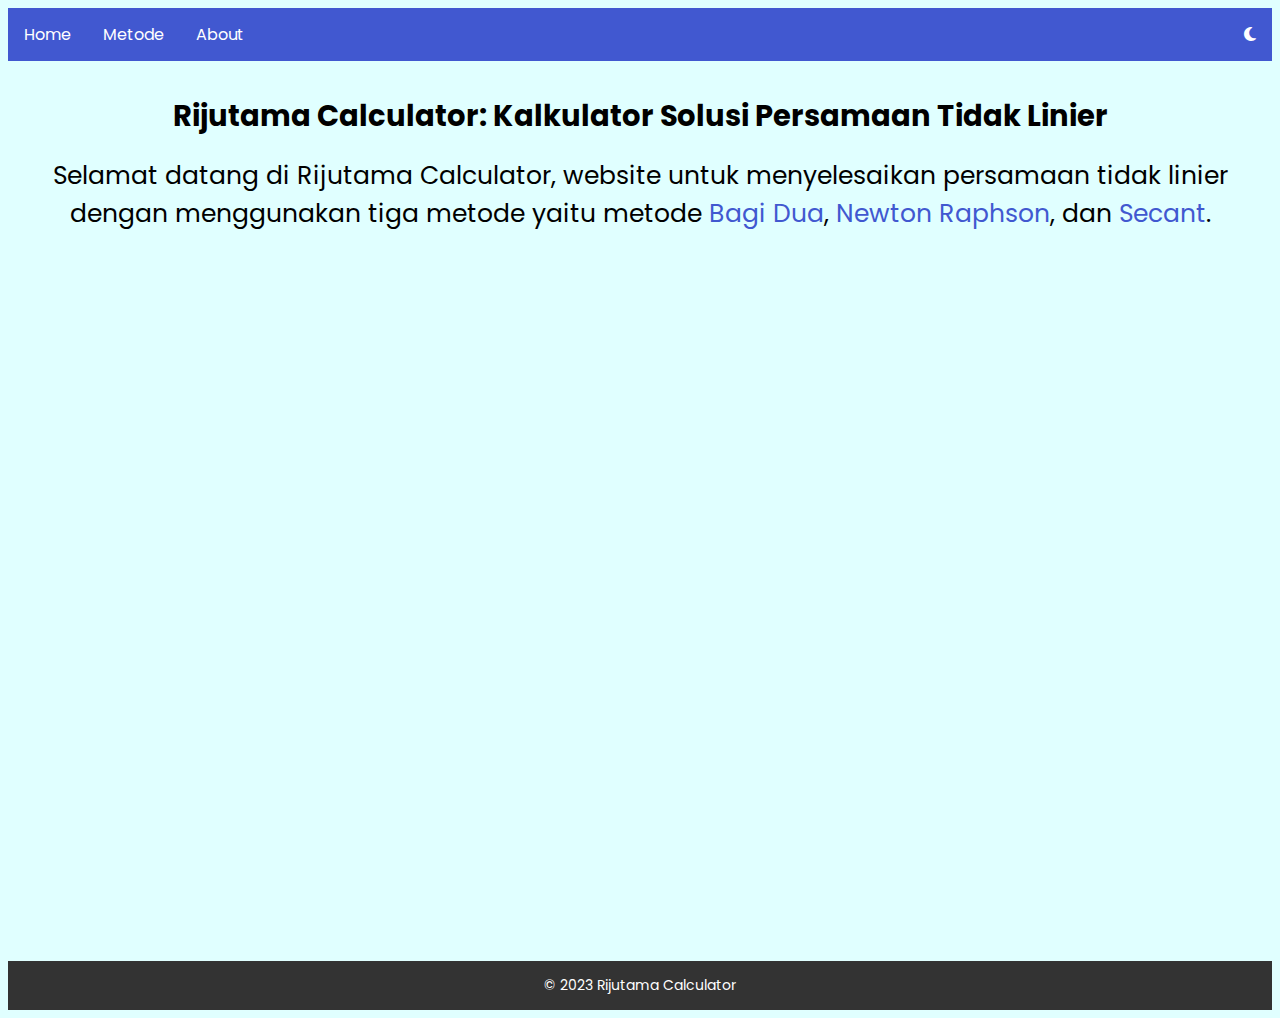
<file: index.html>
<!DOCTYPE html>
<html lang="en">
  <head>
    <meta charset="UTF-8" />
    <meta name="viewport" content="width=device-width, initial-scale=1.0" />
    <title>
      Rijutama Calculator - Kalkulator Metode Numerik untuk Persamaan Tidak
      Linier
    </title>
    <link rel="icon" href="img/logo.png" type="image/x-icon" />

    <!-- My Style -->
    <link rel="stylesheet" href="css/styles.css" />

    <!-- FONT AWESOME -->
    <link
      rel="stylesheet"
      href="https://cdnjs.cloudflare.com/ajax/libs/font-awesome/6.2.1/css/all.min.css"
    />

    <!-- UNTUK JENIS FONT -->
    <link rel="preconnect" href="https://fonts.googleapis.com" />
    <link rel="preconnect" href="https://fonts.gstatic.com" crossorigin />
    <link
      href="https://fonts.googleapis.com/css2?family=Lugrasimo&family=Poppins:wght@100;300;400;700&display=swap"
      rel="stylesheet"
    />
  </head>
  <body>
    <!-- NAVBAR -->
    <ul class="navbar">
      <li><a href="index.html">Home</a></li>
      <li class="dropdown">
        <a href="javascript:void(0)" class="dropbtn">Metode</a>
        <div class="dropdown-content">
          <a href="bagidua.html">Bagi Dua</a>
          <a href="newtonraphson.html">Newton Raphson</a>
          <a href="secant.html">Secant</a>
        </div>
      </li>
      <li><a href="about.html">About</a></li>
      <li style="float: right">
        <a id="dark-mode-toggle" href="javascript:void(0)"
          ><i class="fas fa-moon"></i
        ></a>
      </li>
    </ul>

    <!-- CONTENT -->
    <div class="content">
      <h2>Rijutama Calculator: Kalkulator Solusi Persamaan Tidak Linier</h2>
      <p>
        Selamat datang di Rijutama Calculator, website untuk menyelesaikan
        persamaan tidak linier dengan menggunakan tiga metode yaitu metode
        <a href="bagidua.html">Bagi Dua</a>,
        <a href="newtonraphson.html">Newton Raphson</a>, dan
        <a href="secant.html">Secant</a>.
      </p>
    </div>

    <!-- FOOTER -->
    <div class="footer">
      <a href="about.html">
        <p>&copy; 2023 Rijutama Calculator</p>
      </a>
    </div>

    <!-- Ikon scroll to top -->
    <div id="scroll-to-top" onclick="scrollToTop()">
      <i class="fas fa-arrow-up"></i>
    </div>

    <!-- My Javascript -->
    <script src="js/script.js"></script>
  </body>
</html>
</file>
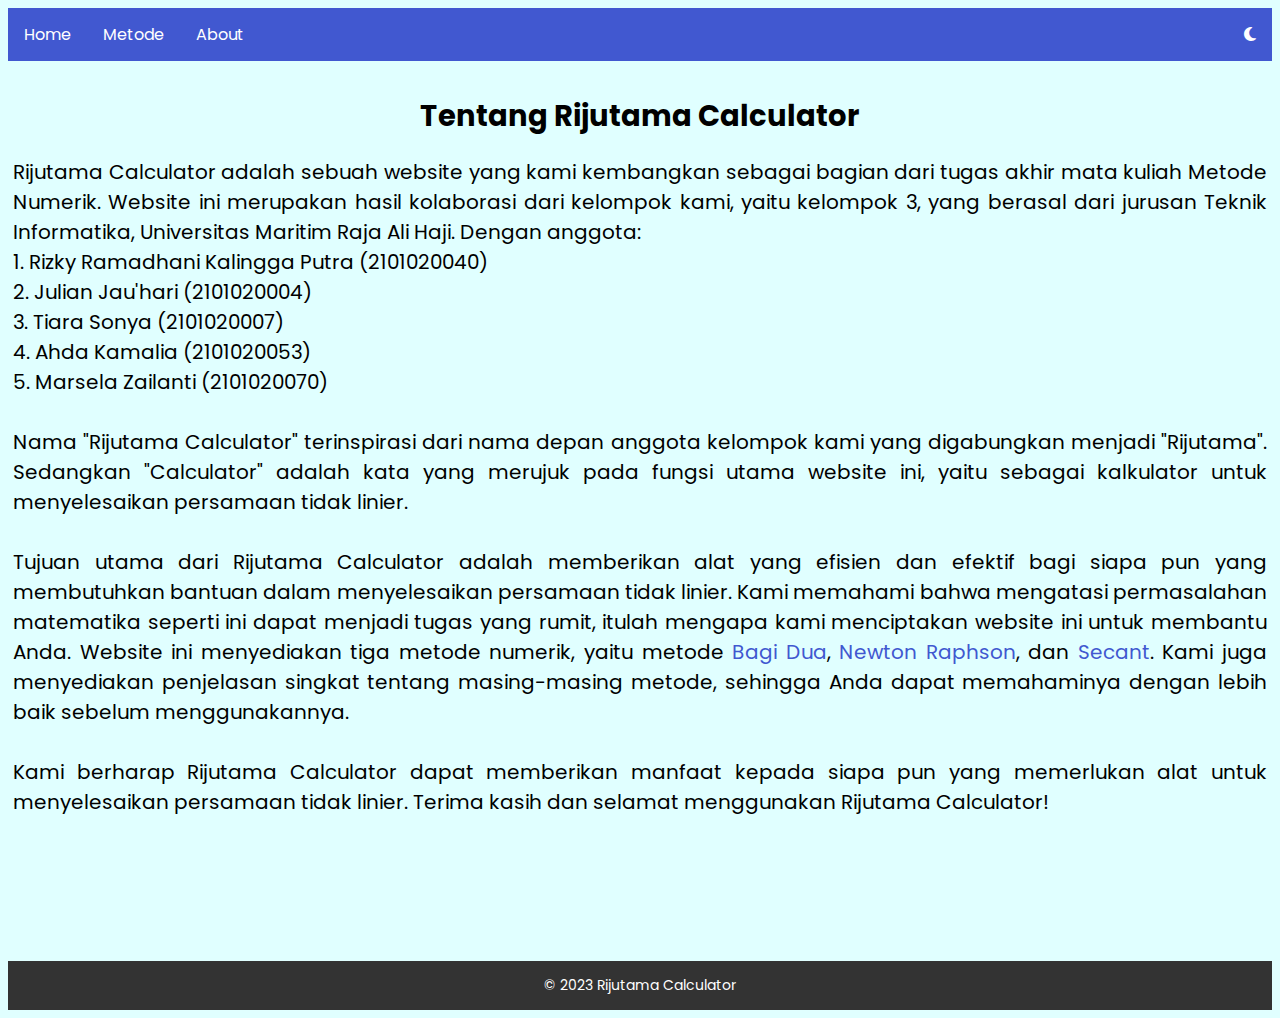
<file: about.html>
<!DOCTYPE html>
<html lang="en">
  <head>
    <meta charset="UTF-8" />
    <meta name="viewport" content="width=device-width, initial-scale=1.0" />
    <title>About - Rijutama Calculator</title>
    <link rel="icon" href="img/logo.png" type="image/x-icon" />

    <!-- My Style -->
    <link rel="stylesheet" href="css/styles.css" />

    <!-- FONT AWESOME -->
    <link
      rel="stylesheet"
      href="https://cdnjs.cloudflare.com/ajax/libs/font-awesome/6.2.1/css/all.min.css"
    />

    <!-- UNTUK JENIS FONT -->
    <link rel="preconnect" href="https://fonts.googleapis.com" />
    <link rel="preconnect" href="https://fonts.gstatic.com" crossorigin />
    <link
      href="https://fonts.googleapis.com/css2?family=Lugrasimo&family=Poppins:wght@100;300;400;700&display=swap"
      rel="stylesheet"
    />
  </head>
  <body>
    <!-- NAVBAR -->
    <ul class="navbar">
      <li><a href="index.html">Home</a></li>
      <li class="dropdown">
        <a href="javascript:void(0)" class="dropbtn">Metode</a>
        <div class="dropdown-content">
          <a href="bagidua.html">Bagi Dua</a>
          <a href="newtonraphson.html">Newton Raphson</a>
          <a href="secant.html">Secant</a>
        </div>
      </li>
      <li><a href="about.html">About</a></li>
      <li style="float: right">
        <a id="dark-mode-toggle" href="javascript:void(0)"
          ><i class="fas fa-moon"></i
        ></a>
      </li>
    </ul>

    <!-- CONTENT -->
    <div class="content">
      <h2>Tentang Rijutama Calculator</h2>
      <p class="about">
        Rijutama Calculator adalah sebuah website yang kami kembangkan sebagai
        bagian dari tugas akhir mata kuliah Metode Numerik. Website ini
        merupakan hasil kolaborasi dari kelompok kami, yaitu kelompok 3, yang
        berasal dari jurusan Teknik Informatika, Universitas Maritim Raja Ali
        Haji. Dengan anggota: <br />
        1. Rizky Ramadhani Kalingga Putra (2101020040) <br />
        2. Julian Jau'hari (2101020004) <br />
        3. Tiara Sonya (2101020007) <br />
        4. Ahda Kamalia (2101020053) <br />
        5. Marsela Zailanti (2101020070) <br />
        <br />
        Nama "Rijutama Calculator" terinspirasi dari nama depan anggota kelompok
        kami yang digabungkan menjadi "Rijutama". Sedangkan "Calculator" adalah
        kata yang merujuk pada fungsi utama website ini, yaitu sebagai
        kalkulator untuk menyelesaikan persamaan tidak linier. <br />
        <br />
        Tujuan utama dari Rijutama Calculator adalah memberikan alat yang
        efisien dan efektif bagi siapa pun yang membutuhkan bantuan dalam
        menyelesaikan persamaan tidak linier. Kami memahami bahwa mengatasi
        permasalahan matematika seperti ini dapat menjadi tugas yang rumit,
        itulah mengapa kami menciptakan website ini untuk membantu Anda. Website
        ini menyediakan tiga metode numerik, yaitu metode
        <a href="bagidua.html">Bagi Dua</a>,
        <a href="newtonraphson.html">Newton Raphson</a>, dan
        <a href="secant.html">Secant</a>. Kami juga menyediakan penjelasan
        singkat tentang masing-masing metode, sehingga Anda dapat memahaminya
        dengan lebih baik sebelum menggunakannya. <br />
        <br />
        Kami berharap Rijutama Calculator dapat memberikan manfaat kepada siapa
        pun yang memerlukan alat untuk menyelesaikan persamaan tidak linier.
        Terima kasih dan selamat menggunakan Rijutama Calculator!
      </p>
    </div>

    <!-- FOOTER -->
    <div class="footer">
      <a href="about.html">
        <p>&copy; 2023 Rijutama Calculator</p>
      </a>
    </div>

    <!-- Ikon scroll to top -->
    <div id="scroll-to-top" onclick="scrollToTop()">
      <i class="fas fa-arrow-up"></i>
    </div>

    <!-- My Javascript -->
    <script src="js/script.js"></script>
  </body>
</html>
</file>
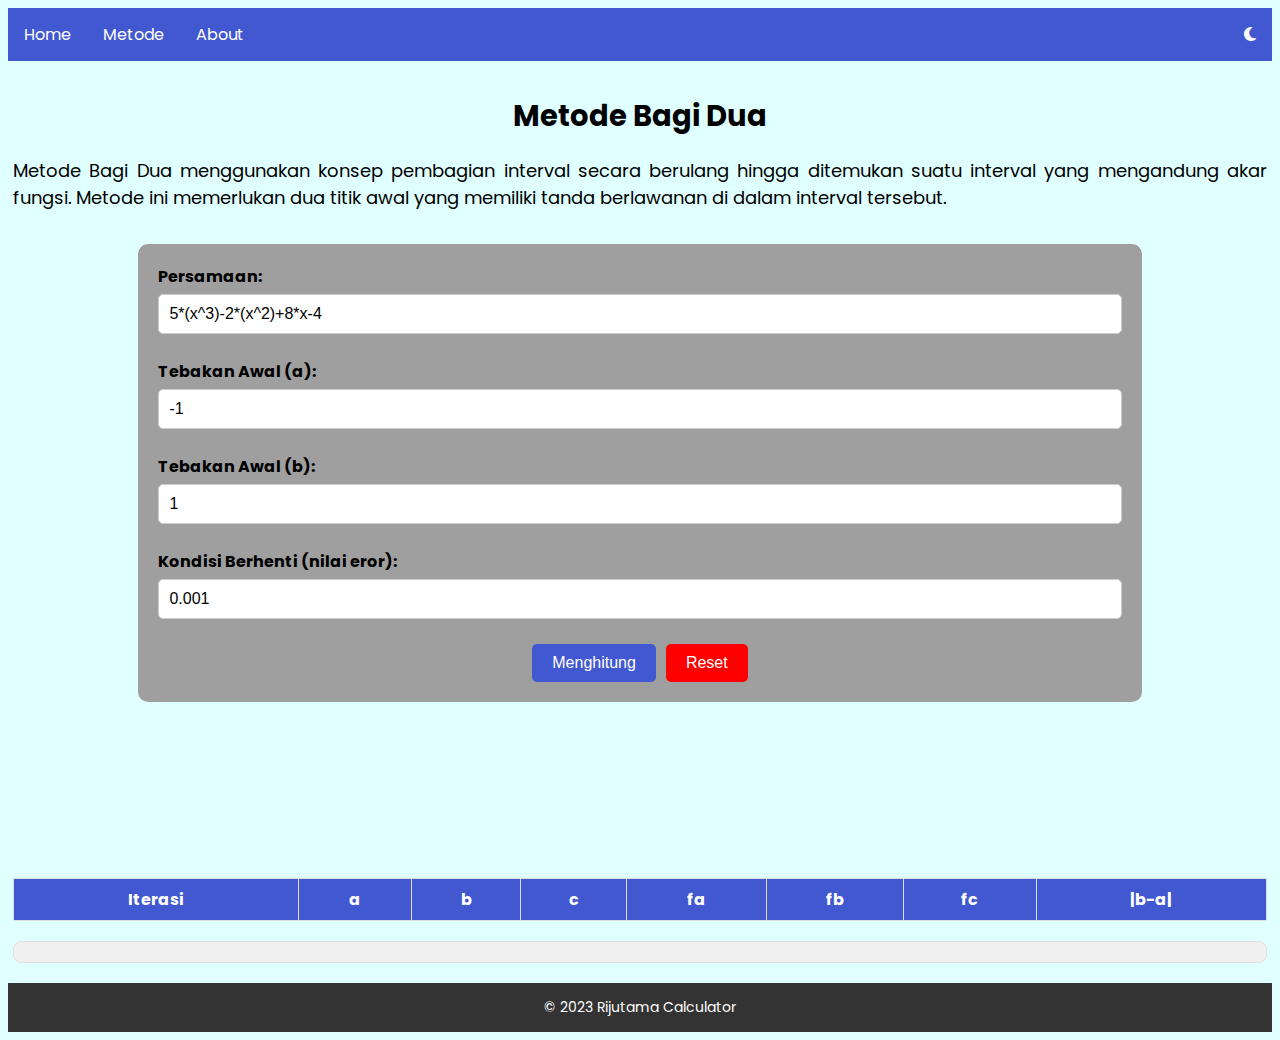
<file: bagidua.html>
<!DOCTYPE html>
<html lang="en">
  <head>
    <meta charset="UTF-8" />
    <meta name="viewport" content="width=device-width, initial-scale=1.0" />
    <title>Metode Bagi Dua - Rijutama Calculator</title>
    <link rel="icon" href="img/logo.png" type="image/x-icon" />

    <!-- My Style -->
    <link rel="stylesheet" href="css/styles.css" />

    <!-- FONT AWESOME -->
    <link
      rel="stylesheet"
      href="https://cdnjs.cloudflare.com/ajax/libs/font-awesome/6.2.1/css/all.min.css"
    />

    <!-- UNTUK JENIS FONT -->
    <link rel="preconnect" href="https://fonts.googleapis.com" />
    <link rel="preconnect" href="https://fonts.gstatic.com" crossorigin />
    <link
      href="https://fonts.googleapis.com/css2?family=Lugrasimo&family=Poppins:wght@100;300;400;700&display=swap"
      rel="stylesheet"
    />
  </head>
  <body>
    <!-- NAVBAR -->
    <ul class="navbar">
      <li><a href="index.html">Home</a></li>
      <li class="dropdown">
        <a href="javascript:void(0)" class="dropbtn">Metode</a>
        <div class="dropdown-content">
          <a href="bagidua.html">Bagi Dua</a>
          <a href="newtonraphson.html">Newton Raphson</a>
          <a href="secant.html">Secant</a>
        </div>
      </li>
      <li><a href="about.html">About</a></li>
      <li style="float: right">
        <a id="dark-mode-toggle" href="javascript:void(0)"
          ><i class="fas fa-moon"></i
        ></a>
      </li>
    </ul>

    <!-- CONTENT -->
    <div class="content">
      <h2>Metode Bagi Dua</h2>
      <p class="bagi-dua">
        Metode Bagi Dua menggunakan konsep pembagian interval secara berulang
        hingga ditemukan suatu interval yang mengandung akar fungsi. Metode ini
        memerlukan dua titik awal yang memiliki tanda berlawanan di dalam
        interval tersebut.
      </p>

      <!-- FORMS -->
      <div class="form-container">
        <form>
          <label for="equation">Persamaan:</label>
          <input
            type="text"
            id="equation"
            name="equation"
            value="5*(x^3)-2*(x^2)+8*x-4"
            required
          />
        </form>

        <form>
          <label for="initialGuessA">Tebakan Awal (a):</label>
          <input
            type="text"
            id="initialGuessA"
            name="initialGuessA"
            value="-1"
            required
          />
        </form>

        <form>
          <label for="initialGuessB">Tebakan Awal (b):</label>
          <input
            type="text"
            id="initialGuessB"
            name="initialGuessB"
            value="1"
            required
          />
        </form>

        <form>
          <label for="errorCondition">Kondisi Berhenti (nilai eror):</label>
          <input
            type="text"
            id="errorCondition"
            name="errorCondition"
            value="0.001"
            required
          />
        </form>

        <!-- BUTTONS -->
        <div class="button-container">
          <button id="calculate-btn" onclick="calculate()">Menghitung</button>
          <button id="reset-btn" onclick="reset()">Reset</button>
        </div>
      </div>

      <!-- Pesan kesalahan -->
      <div id="error-message" class="error-message"></div>

      <!-- TABEL HASIL -->
      <div id="result-table-container">
        <table id="result-table">
          <thead>
            <tr>
              <th>Iterasi</th>
              <th>a</th>
              <th>b</th>
              <th>c</th>
              <th>fa</th>
              <th>fb</th>
              <th>fc</th>
              <th>|b-a|</th>
            </tr>
          </thead>
          <tbody id="result-body"></tbody>
        </table>
      </div>
    </div>

    <!-- Informasi bawah tabel -->
    <div id="calculation-info"></div>

    <!-- FOOTER -->
    <div class="footer">
      <a href="about.html">
        <p>&copy; 2023 Rijutama Calculator</p>
      </a>
    </div>

    <!-- Ikon scroll to top -->
    <div id="scroll-to-top" onclick="scrollToTop()">
      <i class="fas fa-arrow-up"></i>
    </div>

    <!-- My Javascript -->
    <script src="js/script.js"></script>
  </body>
</html>
</file>
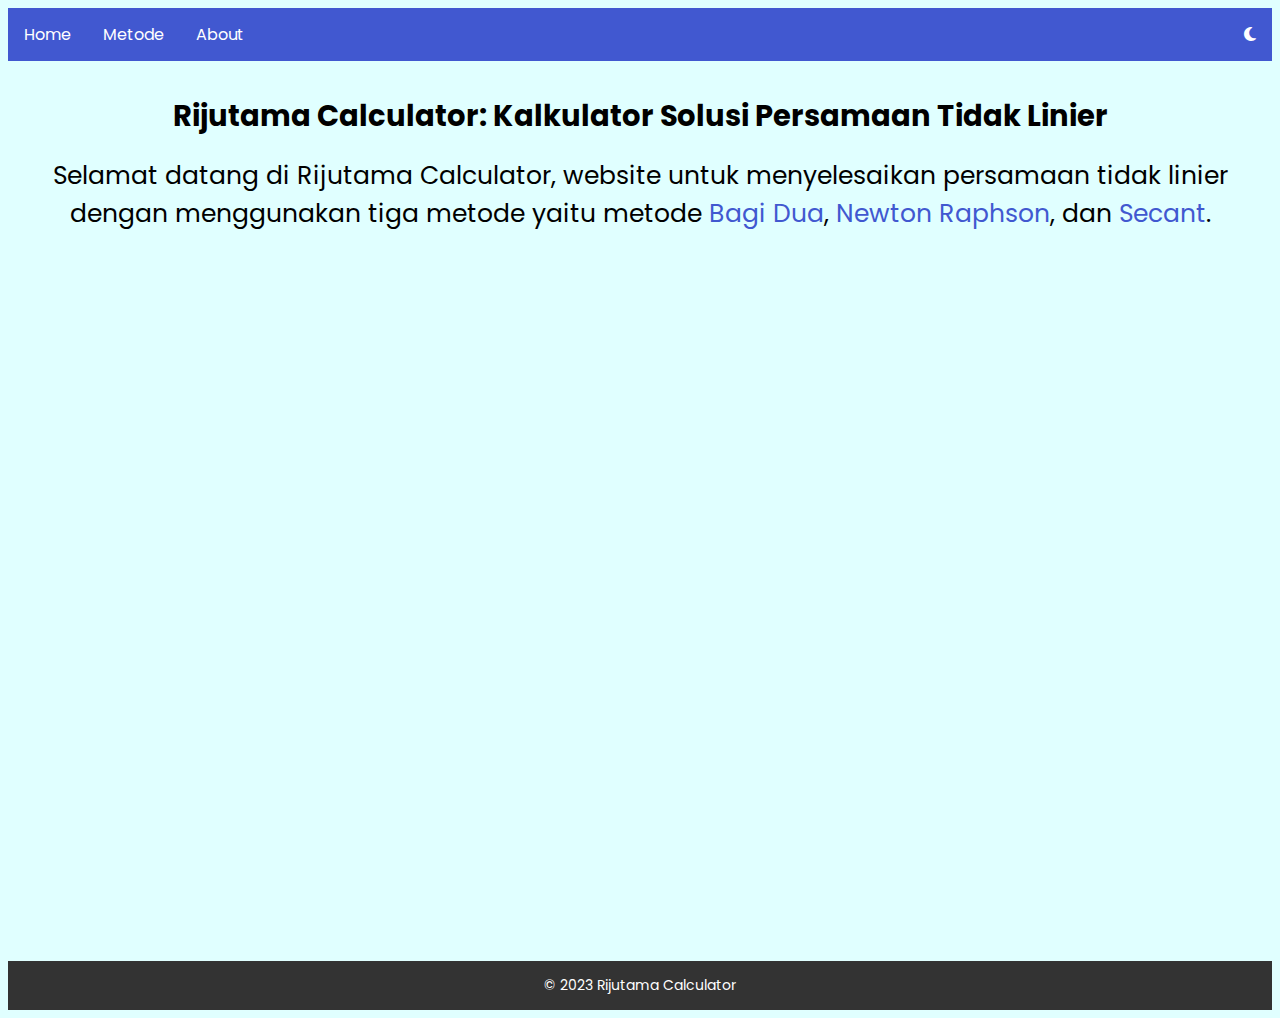
<file: home.html>
<!DOCTYPE html>
<html lang="en">
  <head>
    <meta charset="UTF-8" />
    <meta name="viewport" content="width=device-width, initial-scale=1.0" />
    <title>
      Rijutama Calculator - Kalkulator Metode Numerik untuk Persamaan Tidak
      Linier
    </title>
    <link rel="icon" href="img/logo.png" type="image/x-icon" />

    <!-- My Style -->
    <link rel="stylesheet" href="css/styles.css" />

    <!-- FONT AWESOME -->
    <link
      rel="stylesheet"
      href="https://cdnjs.cloudflare.com/ajax/libs/font-awesome/6.2.1/css/all.min.css"
    />

    <!-- UNTUK JENIS FONT -->
    <link rel="preconnect" href="https://fonts.googleapis.com" />
    <link rel="preconnect" href="https://fonts.gstatic.com" crossorigin />
    <link
      href="https://fonts.googleapis.com/css2?family=Lugrasimo&family=Poppins:wght@100;300;400;700&display=swap"
      rel="stylesheet"
    />
  </head>
  <body>
    <!-- NAVBAR -->
    <ul class="navbar">
      <li><a href="home.html">Home</a></li>
      <li class="dropdown">
        <a href="javascript:void(0)" class="dropbtn">Metode</a>
        <div class="dropdown-content">
          <a href="bagidua.html">Bagi Dua</a>
          <a href="newtonraphson.html">Newton Raphson</a>
          <a href="secant.html">Secant</a>
        </div>
      </li>
      <li><a href="about.html">About</a></li>
      <li style="float: right">
        <a id="dark-mode-toggle" href="javascript:void(0)"
          ><i class="fas fa-moon"></i
        ></a>
      </li>
    </ul>

    <!-- CONTENT -->
    <div class="content">
      <h2>Rijutama Calculator: Kalkulator Solusi Persamaan Tidak Linier</h2>
      <p>
        Selamat datang di Rijutama Calculator, website untuk menyelesaikan
        persamaan tidak linier dengan menggunakan tiga metode yaitu metode
        <a href="bagidua.html">Bagi Dua</a>,
        <a href="newtonraphson.html">Newton Raphson</a>, dan
        <a href="secant.html">Secant</a>.
      </p>
    </div>

    <!-- FOOTER -->
    <div class="footer">
      <a href="about.html">
        <p>&copy; 2023 Rijutama Calculator</p>
      </a>
    </div>

    <!-- Ikon scroll to top -->
    <div id="scroll-to-top" onclick="scrollToTop()">
      <i class="fas fa-arrow-up"></i>
    </div>

    <!-- My Javascript -->
    <script src="js/script.js"></script>
  </body>
</html>
</file>
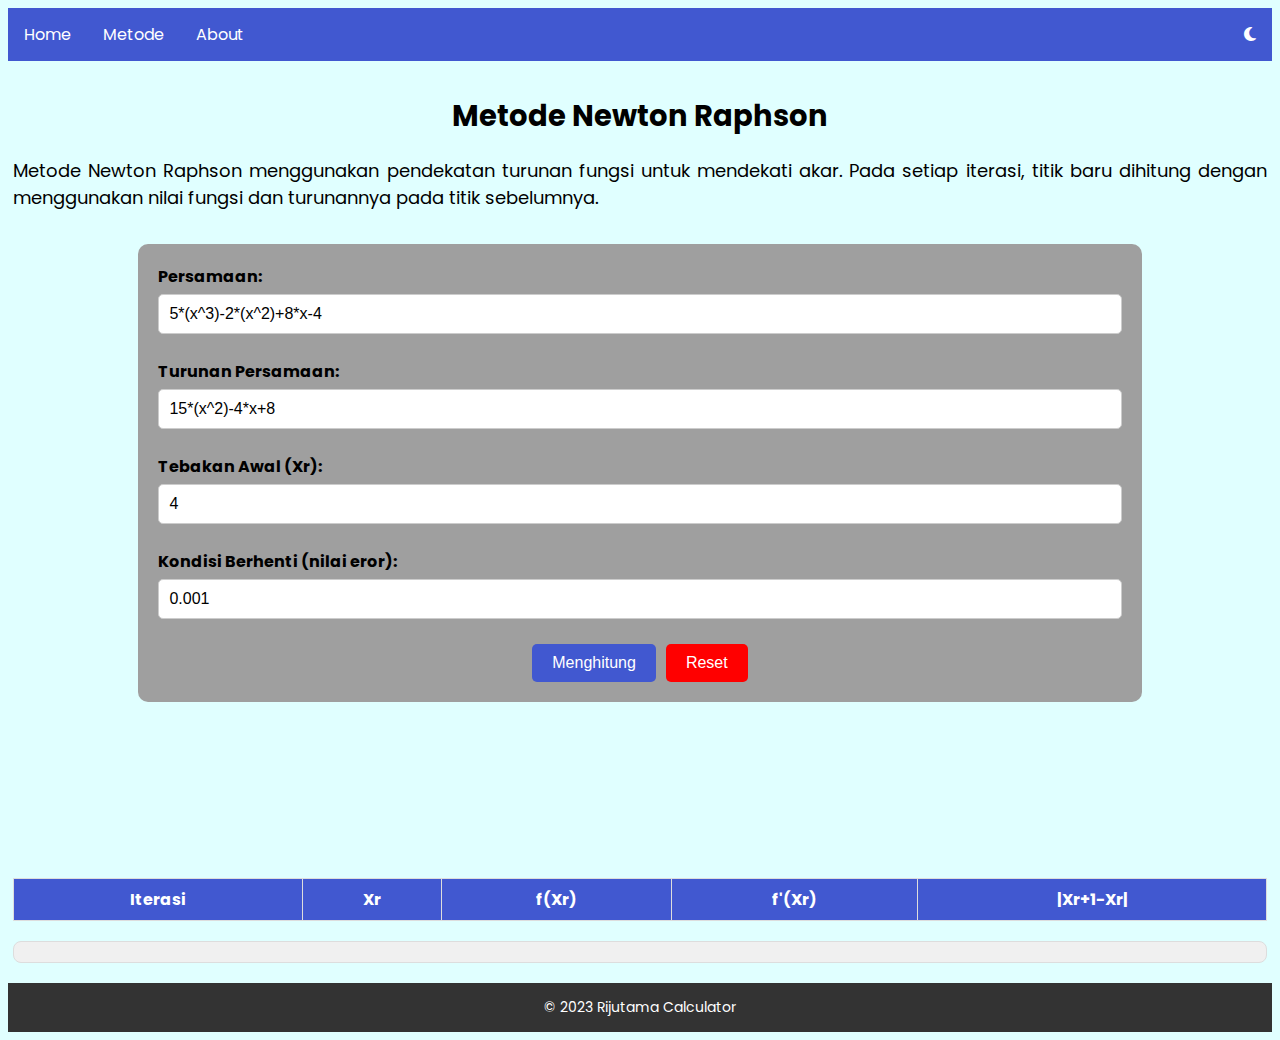
<file: newtonraphson.html>
<!DOCTYPE html>
<html lang="en">
  <head>
    <meta charset="UTF-8" />
    <meta name="viewport" content="width=device-width, initial-scale=1.0" />
    <title>Metode Newton Raphson - Rijutama Calculator</title>
    <link rel="icon" href="img/logo.png" type="image/x-icon" />

    <!-- My Style -->
    <link rel="stylesheet" href="css/styles.css" />

    <!-- FONT AWESOME -->
    <link
      rel="stylesheet"
      href="https://cdnjs.cloudflare.com/ajax/libs/font-awesome/6.2.1/css/all.min.css"
    />

    <!-- UNTUK JENIS FONT -->
    <link rel="preconnect" href="https://fonts.googleapis.com" />
    <link rel="preconnect" href="https://fonts.gstatic.com" crossorigin />
    <link
      href="https://fonts.googleapis.com/css2?family=Lugrasimo&family=Poppins:wght@100;300;400;700&display=swap"
      rel="stylesheet"
    />
  </head>
  <body>
    <!-- NAVBAR -->
    <ul class="navbar">
      <li><a href="index.html">Home</a></li>
      <li class="dropdown">
        <a href="javascript:void(0)" class="dropbtn">Metode</a>
        <div class="dropdown-content">
          <a href="bagidua.html">Bagi Dua</a>
          <a href="newtonraphson.html">Newton Raphson</a>
          <a href="secant.html">Secant</a>
        </div>
      </li>
      <li><a href="about.html">About</a></li>
      <li style="float: right">
        <a id="dark-mode-toggle" href="javascript:void(0)"
          ><i class="fas fa-moon"></i
        ></a>
      </li>
    </ul>

    <!-- CONTENT -->
    <div class="content">
      <h2>Metode Newton Raphson</h2>
      <p class="bagi-dua">
        Metode Newton Raphson menggunakan pendekatan turunan fungsi untuk
        mendekati akar. Pada setiap iterasi, titik baru dihitung dengan
        menggunakan nilai fungsi dan turunannya pada titik sebelumnya.
      </p>

      <!-- FORMS -->
      <div class="form-container">
        <form>
          <label for="equation">Persamaan:</label>
          <input
            type="text"
            id="equation"
            name="equation"
            value="5*(x^3)-2*(x^2)+8*x-4"
            required
          />
        </form>

        <form>
          <label for="equation1">Turunan Persamaan:</label>
          <input
            type="text"
            id="equation1"
            name="equation1"
            value="15*(x^2)-4*x+8"
            required
          />
        </form>

        <form>
          <label for="initialGuessA">Tebakan Awal (Xr):</label>
          <input
            type="text"
            id="initialGuessA"
            name="initialGuessA"
            value="4"
            required
          />
        </form>

        <form>
          <label for="errorCondition">Kondisi Berhenti (nilai eror):</label>
          <input
            type="text"
            id="errorCondition"
            name="errorCondition"
            value="0.001"
            required
          />
        </form>

        <!-- BUTTONS -->
        <div class="button-container">
          <button id="calculate-btn" onclick="calculate()">Menghitung</button>
          <button id="reset-btn" onclick="reset()">Reset</button>
        </div>
      </div>

      <!-- Pesan kesalahan -->
      <div id="error-message" class="error-message"></div>

      <!-- TABEL HASIL -->
      <div id="result-table-container">
        <table id="result-table">
          <thead>
            <tr>
              <th>Iterasi</th>
              <th>Xr</th>
              <th>f(Xr)</th>
              <th>f'(Xr)</th>
              <th>|Xr+1-Xr|</th>
            </tr>
          </thead>
          <tbody id="result-body"></tbody>
        </table>
      </div>
    </div>

    <!-- Informasi bawah tabel -->
    <div id="calculation-info"></div>

    <!-- FOOTER -->
    <div class="footer">
      <a href="about.html">
        <p>&copy; 2023 Rijutama Calculator</p>
      </a>
    </div>

    <!-- Ikon scroll to top -->
    <div id="scroll-to-top" onclick="scrollToTop()">
      <i class="fas fa-arrow-up"></i>
    </div>

    <!-- My Javascript -->
    <script src="js/script1.js"></script>
  </body>
</html>
</file>
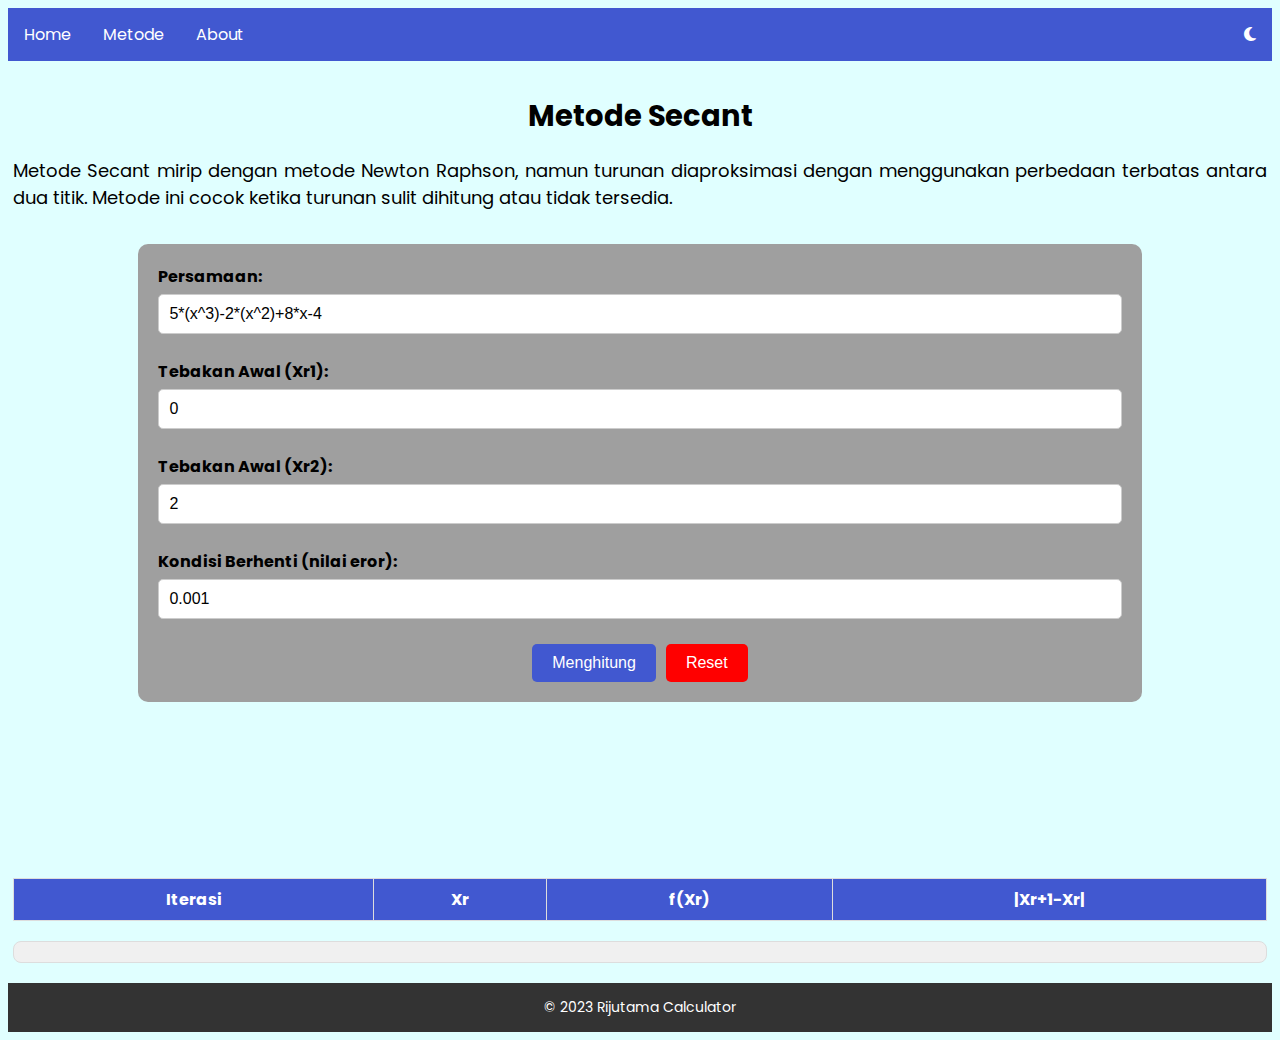
<file: secant.html>
<!DOCTYPE html>
<html lang="en">
  <head>
    <meta charset="UTF-8" />
    <meta name="viewport" content="width=device-width, initial-scale=1.0" />
    <title>Metode Secant - Rijutama Calculator</title>
    <link rel="icon" href="img/logo.png" type="image/x-icon" />

    <!-- My Style -->
    <link rel="stylesheet" href="css/styles.css" />

    <!-- FONT AWESOME -->
    <link
      rel="stylesheet"
      href="https://cdnjs.cloudflare.com/ajax/libs/font-awesome/6.2.1/css/all.min.css"
    />

    <!-- UNTUK JENIS FONT -->
    <link rel="preconnect" href="https://fonts.googleapis.com" />
    <link rel="preconnect" href="https://fonts.gstatic.com" crossorigin />
    <link
      href="https://fonts.googleapis.com/css2?family=Lugrasimo&family=Poppins:wght@100;300;400;700&display=swap"
      rel="stylesheet"
    />
  </head>
  <body>
    <!-- NAVBAR -->
    <ul class="navbar">
      <li><a href="index.html">Home</a></li>
      <li class="dropdown">
        <a href="javascript:void(0)" class="dropbtn">Metode</a>
        <div class="dropdown-content">
          <a href="bagidua.html">Bagi Dua</a>
          <a href="newtonraphson.html">Newton Raphson</a>
          <a href="secant.html">Secant</a>
        </div>
      </li>
      <li><a href="about.html">About</a></li>
      <li style="float: right">
        <a id="dark-mode-toggle" href="javascript:void(0)"
          ><i class="fas fa-moon"></i
        ></a>
      </li>
    </ul>

    <!-- CONTENT -->
    <div class="content">
      <h2>Metode Secant</h2>
      <p class="bagi-dua">
        Metode Secant mirip dengan metode Newton Raphson, namun turunan
        diaproksimasi dengan menggunakan perbedaan terbatas antara dua titik.
        Metode ini cocok ketika turunan sulit dihitung atau tidak tersedia.
      </p>

      <!-- FORMS -->
      <div class="form-container">
        <form>
          <label for="equation">Persamaan:</label>
          <input
            type="text"
            id="equation"
            name="equation"
            value="5*(x^3)-2*(x^2)+8*x-4"
            required
          />
        </form>

        <form>
          <label for="initialGuessA">Tebakan Awal (Xr1):</label>
          <input
            type="text"
            id="initialGuessA"
            name="initialGuessA"
            value="0"
            required
          />
        </form>

        <form>
          <label for="initialGuessB">Tebakan Awal (Xr2):</label>
          <input
            type="text"
            id="initialGuessB"
            name="initialGuessB"
            value="2"
            required
          />
        </form>

        <form>
          <label for="errorCondition">Kondisi Berhenti (nilai eror):</label>
          <input
            type="text"
            id="errorCondition"
            name="errorCondition"
            value="0.001"
            required
          />
        </form>

        <!-- BUTTONS -->
        <div class="button-container">
          <button id="calculate-btn" onclick="calculate()">Menghitung</button>
          <button id="reset-btn" onclick="reset()">Reset</button>
        </div>
      </div>

      <!-- Pesan kesalahan -->
      <div id="error-message" class="error-message"></div>

      <!-- TABEL HASIL -->
      <div id="result-table-container">
        <table id="result-table">
          <thead>
            <tr>
              <th>Iterasi</th>
              <th>Xr</th>
              <th>f(Xr)</th>
              <th>|Xr+1-Xr|</th>
            </tr>
          </thead>
          <tbody id="result-body"></tbody>
        </table>
      </div>
    </div>

    <!-- Informasi bawah tabel -->
    <div id="calculation-info"></div>

    <!-- FOOTER -->
    <div class="footer">
      <a href="about.html">
        <p>&copy; 2023 Rijutama Calculator</p>
      </a>
    </div>

    <!-- Ikon scroll to top -->
    <div id="scroll-to-top" onclick="scrollToTop()">
      <i class="fas fa-arrow-up"></i>
    </div>

    <!-- My Javascript -->
    <script src="js/script2.js"></script>
  </body>
</html>
</file>
<file: css/styles.css>
* {
  box-sizing: border-box;
}

html {
  scroll-behavior: smooth;
}

body {
  font-family: "Poppins", sans-serif;
  background: #e0ffff;
}

/* NAVBAR */
ul {
  list-style-type: none;
  margin: 0;
  padding: 0;
  overflow: hidden;
  background-color: #4158d0;
}

li {
  float: left;
}

li a {
  font-weight: 400;
  display: block;
  color: white;
  text-align: center;
  padding: 14px 16px;
  text-decoration: none;
}

/* Dropdown menu Metode */
li a,
.dropbtn {
  display: inline-block;
  color: white;
  text-align: center;
  padding: 14px 16px;
  text-decoration: none;
}

li a:hover,
.dropdown:hover .dropbtn {
  background-color: #fcb900;
  color: black;
}

li.dropdown {
  display: inline-block;
}

.dropdown-content {
  display: none;
  position: absolute;
  background-color: #f9f9f9;
  min-width: 160px;
  box-shadow: 0px 8px 16px 0px rgba(0, 0, 0, 0.2);
  z-index: 1;
}

.dropdown-content a {
  color: black;
  padding: 12px 16px;
  text-decoration: none;
  display: block;
  text-align: left;
}

.dropdown-content a:hover {
  background-color: #dddddd;
}

.dropdown:hover .dropdown-content {
  display: block;
}

/* Dark Mode */
body.dark-mode {
  background-color: #222;
  color: white;
}

body.dark-mode .navbar {
  background-color: #333;
  color: #fff;
}

body.dark-mode li a:hover,
body.dark-mode .dropdown:hover .dropbtn {
  background-color: #ddd;
  color: black;
}

body.dark-mode .content p a {
  color: #1a2484;
}

body.dark-mode .content p a:hover {
  color: #4158d0;
}

/* CONTENT */
/* home */
.content {
  padding: 10px 5px 40px;
  display: flex;
  flex-direction: column;
  min-height: 100vh;
}

.content h2 {
  text-align: center;
  font-size: 29px;
}

.content p {
  margin-top: -5px;
  text-align: center;
  font-size: 25px;
}

.content p a {
  text-decoration: none;
  color: #4158d0;
}

.content p a:hover {
  color: #1a2484;
}

/* about */
.content .about {
  margin-top: -5px;
  text-align: justify;
  font-size: 20px;
}

.content .about a {
  text-decoration: none;
  color: #4158d0;
}

.content .about a:hover {
  color: #1a2484;
}

/* metode bagi dua */
.content .bagi-dua {
  margin-top: -5px;
  text-align: justify;
  font-size: 18px;
}

.form-container {
  width: 80%;
  margin: auto;
  background-color: #9f9f9f;
  padding: 20px;
  border-radius: 10px;
  margin-top: 15px;
  box-sizing: border-box;
}

.form-container form {
  margin-bottom: 15px;
  display: flex;
  flex-direction: column;
}

.form-container label {
  font-weight: 700;
  margin-bottom: 5px;
  font-size: 16px;
}

.form-container input {
  padding: 10px;
  font-size: 16px;
  border: 1px solid #ccc;
  border-radius: 5px;
  margin-bottom: 10px;
  width: 100%;
  box-sizing: border-box;
}

.form-container .button-container {
  display: flex;
  gap: 10px;
  justify-content: center;
  align-items: center;
  text-align: center;
}

.form-container button {
  padding: 10px 20px;
  font-size: 16px;
  color: white;
  border: none;
  border-radius: 5px;
  cursor: pointer;
}

.form-container button#calculate-btn {
  background-color: #4158d0; /* Warna untuk tombol Menghitung */
}

.form-container button#reset-btn {
  background-color: #ff0000; /* Warna untuk tombol Reset */
}

.form-container button:hover {
  opacity: 0.8;
}

/* Dark mode tombol menghitung dan reset */
body.dark-mode .form-container button#calculate-btn {
  background-color: #34409e;
}

body.dark-mode .form-container button#reset-btn {
  background-color: #ff3333;
}

/* Gaya untuk pesan kesalahan */
.error-message {
  text-align: center;
  margin-top: 10px;
  color: red;
}

/* Tabel Hasil */
#result-table-container {
  margin-top: 20px;
}

#result-table {
  width: 100%;
  border-collapse: collapse;
  margin-top: 10px;
}

#result-table th,
#result-table td {
  border: 1px solid #ddd;
  padding: 8px;
  text-align: center;
}

#result-table th {
  background-color: #4158d0;
  color: white;
}

#result-table tbody tr:nth-child(even) {
  background-color: #f2f2f2;
}

#result-table tbody tr:hover {
  background-color: #ddd;
}

#result-table td {
  white-space: nowrap;
}

/* Dark mode untuk tabel hasil */
body.dark-mode #result-table th {
  background-color: #34409e;
}

body.dark-mode #result-table tbody tr:nth-child(even) {
  background-color: #444;
}

body.dark-mode #result-table tbody tr:hover {
  background-color: #333;
}

/* Informasi di bawah tabel */
#calculation-info {
  margin: -20px 5px 20px;
  padding: 10px;
  border: 1px solid #ddd;
  border-radius: 8px;
  background-color: #f0f0f0;
  color: #333;
  text-align: center;
  font-size: 14px;
}

/* Gaya untuk dark mode informasi di bawah tabel */
body.dark-mode #calculation-info {
  background-color: #333;
  color: #fff;
  border-color: #fff;
}

/* FOOTER */
.footer {
  position: relative;
  width: 100%;
  background-color: #333;
  color: white;
  text-align: center;
  padding: 0;
}

.footer a {
  text-decoration: none;
  display: inline-block;
  background-color: transparent;
  padding: 0;
}

.footer a p {
  font-size: 14px;
  color: white;
  transition: transform 0.3s;
}

.footer a p:hover {
  transform: scale(1.1);
}

/* Gaya untuk ikon scroll to top */
#scroll-to-top {
  position: fixed;
  bottom: 20px;
  right: 20px;
  width: 40px;
  height: 40px;
  background-color: rgba(66, 90, 209, 0.8);
  color: #ffffff;
  display: flex;
  justify-content: center;
  align-items: center;
  border-radius: 50%;
  font-size: 1.5rem;
  cursor: pointer;
  transition: opacity 0.3s;
  opacity: 0;
  pointer-events: none;
}

#scroll-to-top.show {
  opacity: 1;
  pointer-events: auto;
}

#scroll-to-top:hover {
  opacity: 0.8;
}

/* UNTUK RESPONSIVE */
/* Tabel hasil bagi dua */
@media screen and (max-width: 700px) {
  .form-container {
    width: 100%;
    padding: 10px;
  }

  #result-table {
    font-size: 40%;
  }

  #result-table th,
  #result-table td {
    padding: 5px;
  }
}
</file>
